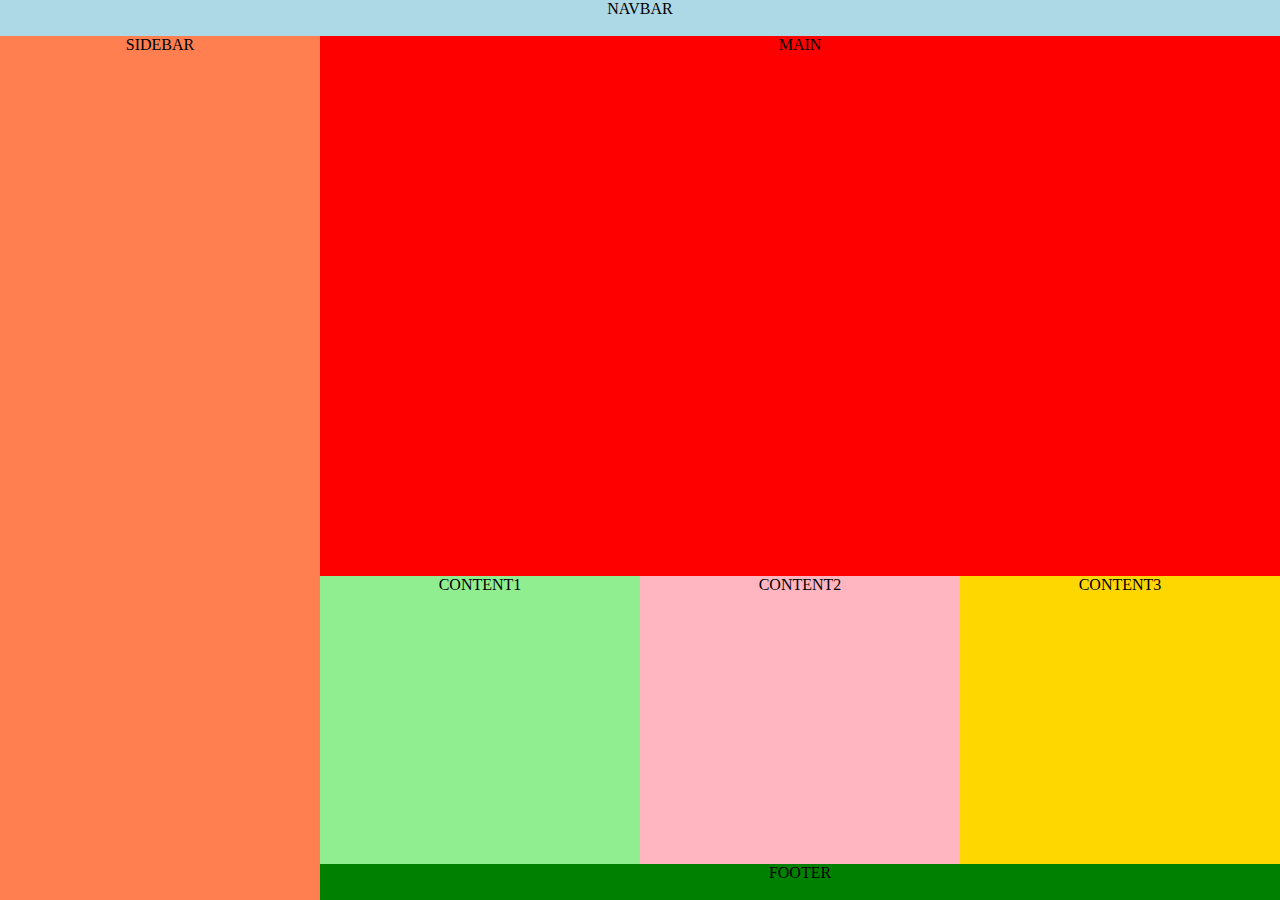
<file: index.html>
<!DOCTYPE html>
<html>
  <head>
    <meta charset="UTF-8" />
    <title>REGISTRATION</title>
   <link rel="stylesheet" href="style.css">
  </head>
  <body>
<div class="container">
  <div class="nav">NAVBAR</div>
  <div class="main">MAIN</div>
  <div class="sidebar">SIDEBAR</div>
  <div class="content1">CONTENT1</div>
  <div class="content2">CONTENT2</div>
  <div class="content3">CONTENT3</div>
  <div class="footer">FOOTER</div>
</div>
  </body>
</html>
</file>
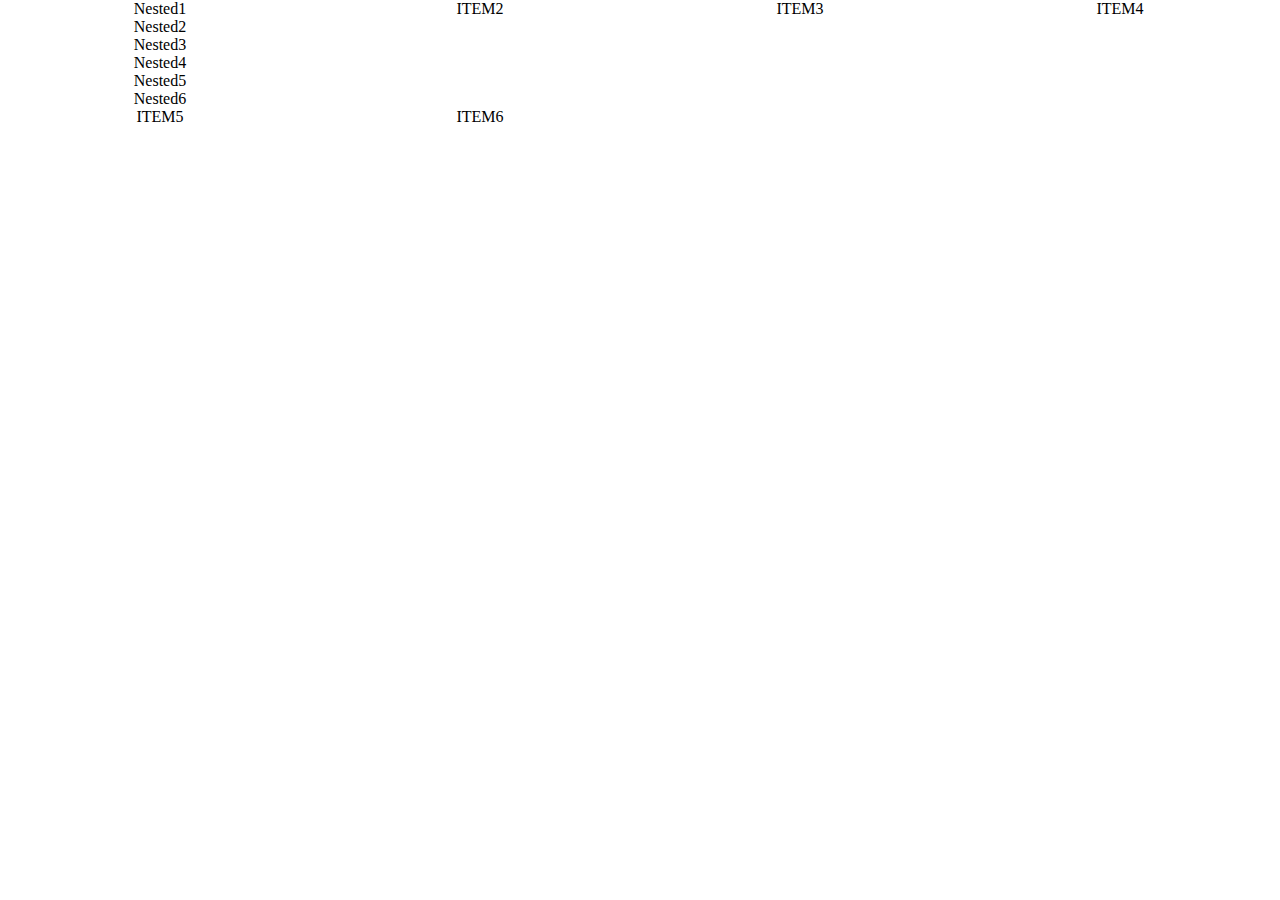
<file: index11-stl3.html>
<!DOCTYPE html>
<html>
  <head>
    <meta charset="UTF-8" />
    <title>REGISTRATION</title>
   <link rel="stylesheet" href="style.css">
  </head>
  <body>
<div class="container">
<div class="class1">
<div>Nested1</div>
<div>Nested2</div>
<div>Nested3</div>
<div>Nested4</div>
<div>Nested5</div>
<div>Nested6</div>
</div>
<div class="class2">ITEM2</div>
<div class="class3">ITEM3</div>
<div class="class4">ITEM4</div>
<div class="class5">ITEM5</div>
<div class="class6">ITEM6</div>
</div>
  </body>
</html>
</file>
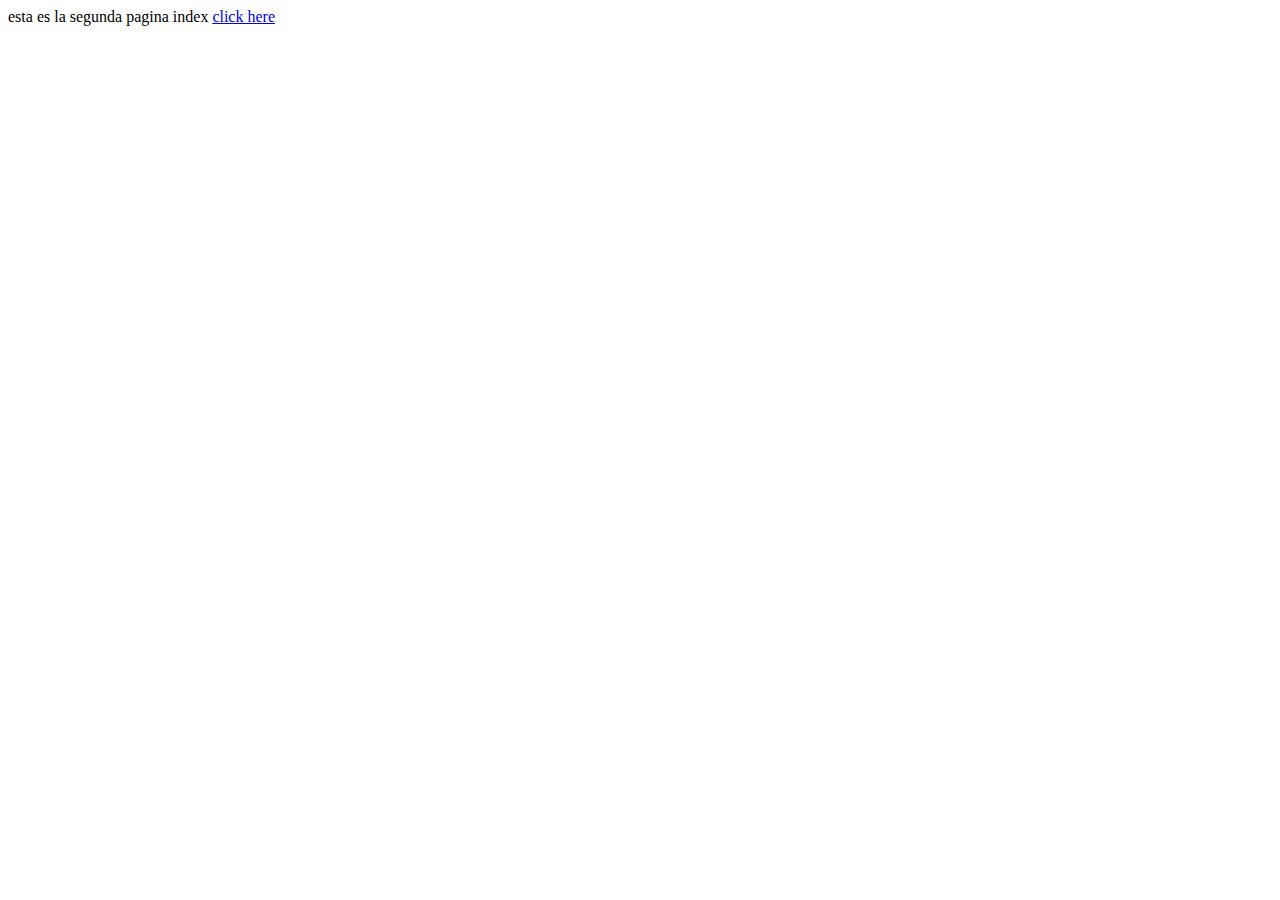
<file: index2.html>
<!DOCTYPE html>

<html>
  <head> 
    <title>SS ACADEMY</title>
    <meta charset="UTF-8">
    <meta name="description" content="This is SS Academy Website">
<meta name="keywords" content="Sun,Solar System,yellow,hot,earth">
<meta name="author" content="Omar Ramirez">

  </head>
  <body> 
esta es la segunda pagina index
<a href="index.html">click here</a>
 </body>
</html>
</file>
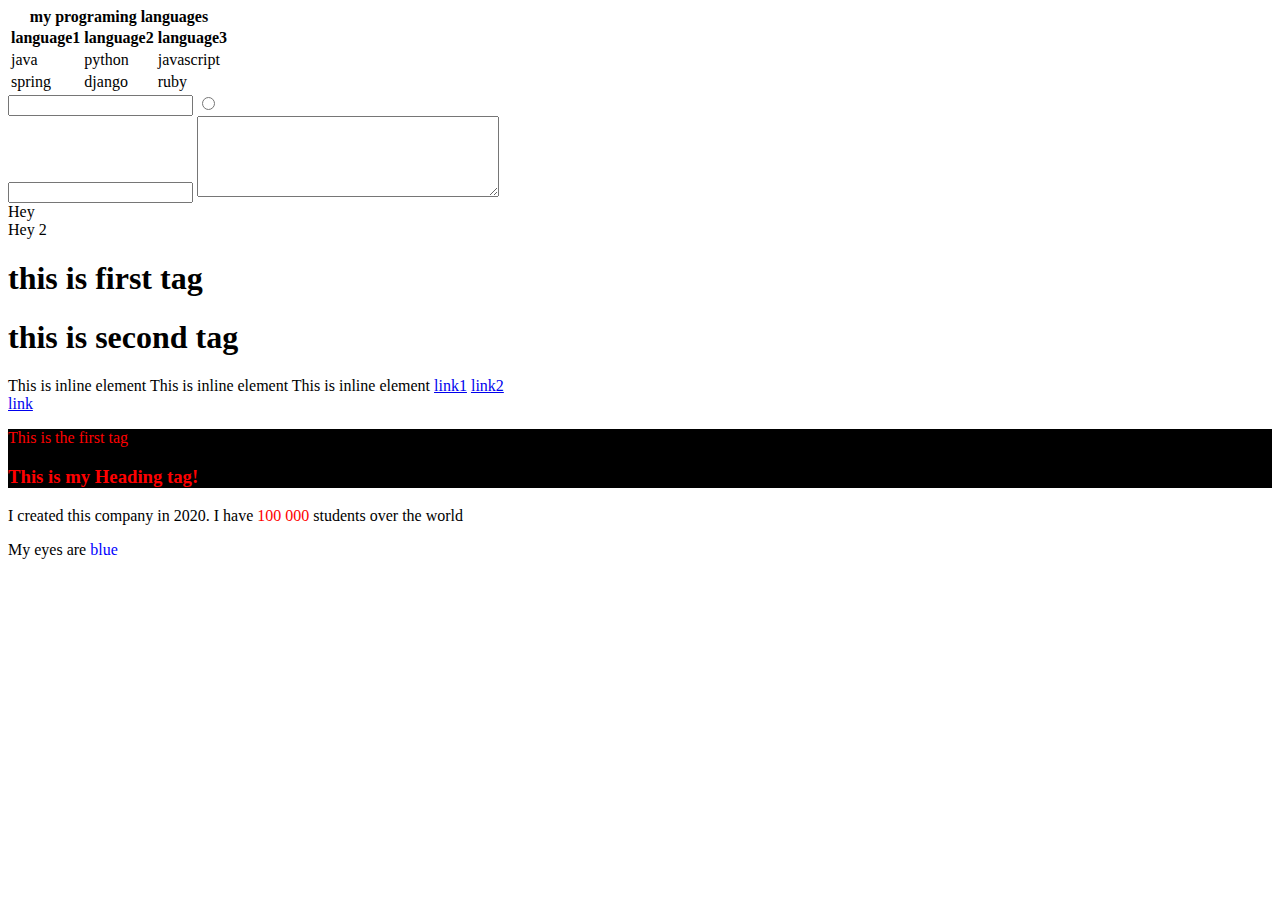
<file: index3.html>
<!DOCTYPE html>

<html>
  <head> 
    <title>SS ACADEMY</title>
    <meta charset="UTF-8">
    <meta name="description" content="This is SS Academy Website">
<meta name="keywords" content="Sun,Solar System,yellow,hot,earth">
<meta name="author" content="Omar Ramirez">

  </head>
  <body> <!--body tag can contain images and video or paragraph-->
    <table>
      <thead>
      <caption><b>my programing languages</b></caption>
      <tr>
        <th>language1</th>
        <th>language2</th>
        <th>language3</th>
        
      </tr>
      </thead>
      <tbody>
      <tr>
        <td>java</td>
        <td>python</td>
        <td>javascript</td>
      </tr>
      <tr>
        <td>spring</td>
        <td>django</td>
        <td>ruby</td>
      </tr>
      </tbody>
    </table>
<form>
     <input type="datetime"/>
     <input type="radio"/>
     <br>
     <input type="password"/>
     <textarea name="text" id="1" cols="35" rows="5"></textarea>
</form>
<div>Hey</div>
<div>Hey 2</div>
<h1>
  this is first tag
</h1>
<h1>
  this is second tag
</h1>
<span>This is inline element</span>
<span>This is inline element</span>
<span>This is inline element</span>
<a href="#">link1</a>
<a href="#">link2</a><br>
<a href="#">link</a>
<div style="background-color:black;color:red">
<p>This is the first tag</p>
<h3>This is my Heading tag!</h3>
</div>


  <p>I created this company in 2020. I have <span style="color:red">100 000</span>  students over the world</p>

  <p>My eyes are <span style="color:blue"> blue</span></p>
 </body>
</html>
</file>
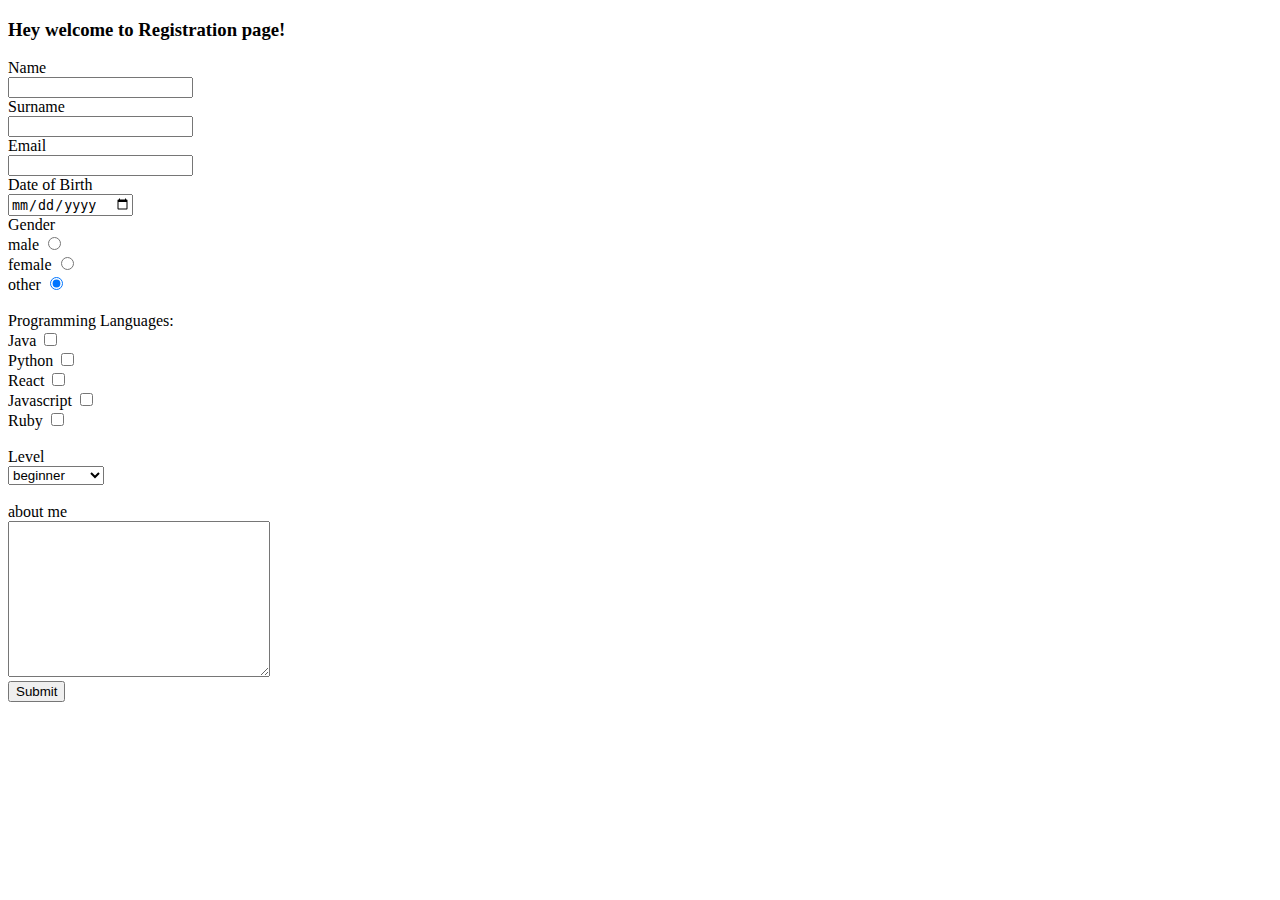
<file: index4.html>
<!DOCTYPE html>
<html>
  <head>
    <meta charset="UTF-8" />
    <title>REGISTRATION</title>
  </head>
  <body>
    <h3>Hey welcome to Registration page!</h3>
<label for="name">Name</label><br>
<input type="text" name="name"><br>
<label for="surname">Surname</label><br>
<input type="text" name="surname"><br>
<label for="email">Email</label><br>
<input type="email" name="email"><br>
<label for="birth">Date of Birth</label><br>
<input type="date" name="date_of_birth"><br>
Gender<br>
male
<input type="radio" name="gender"><br>
female
<input type="radio" name="gender"><br>
other
<input type="radio" checked name="gender" ><br>
<br>
Programming Languages:<br>
Java
<input type="checkbox"><br>
Python
<input type="checkbox"><br>
React
<input type="checkbox"><br>
Javascript
<input type="checkbox"><br>
Ruby
<input type="checkbox"><br>
<br>
Level<br>
<select name="" id="">
  <option>beginner</option>
  <option>intermediate</option>
  <option>advanced</option>
  <option>expert</option>
</select>
<br><br>
about me<br>
<textarea cols="30" rows="10"></textarea>
<br>
<input type="submit">

  </body>
</html>
</file>
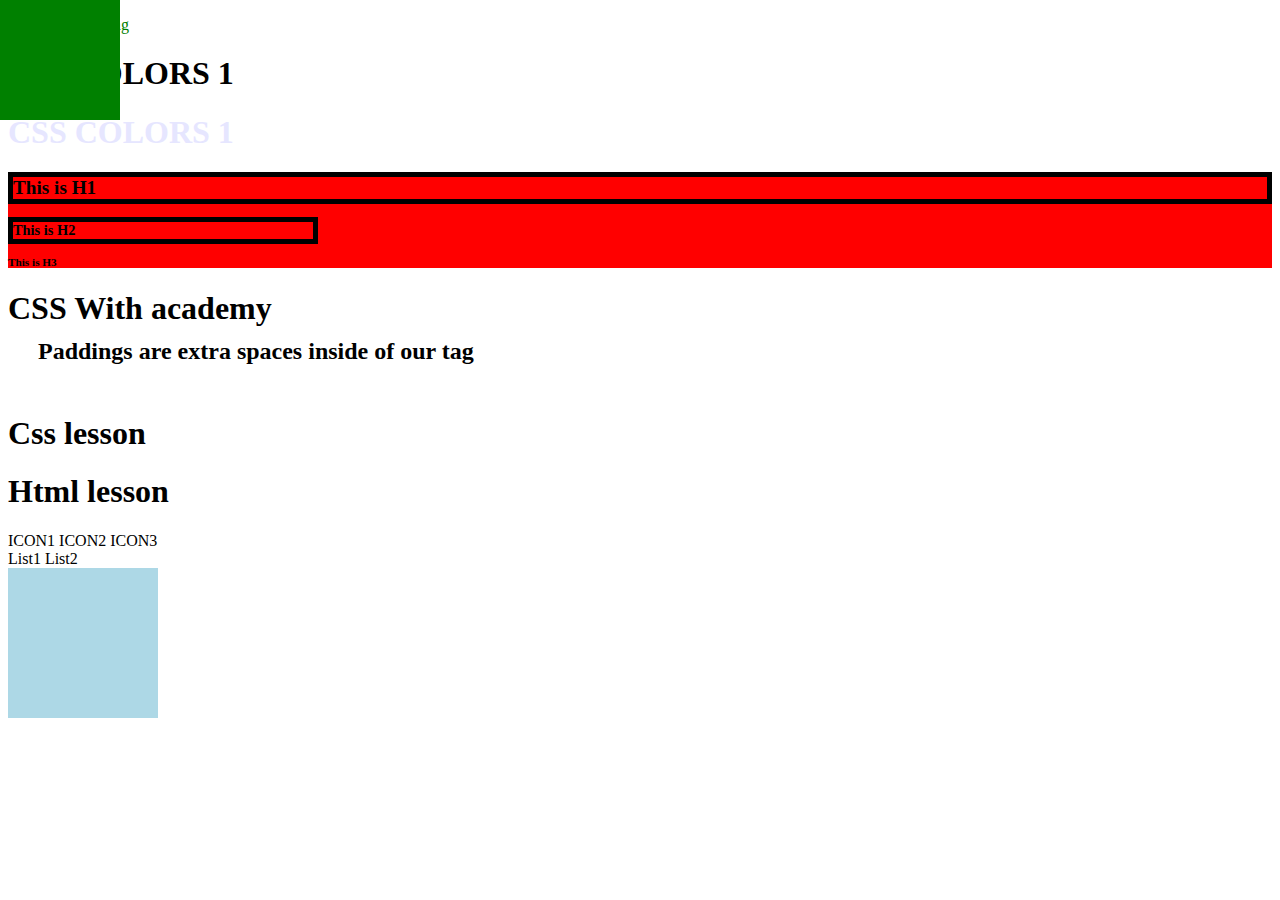
<file: index5.html>
<!DOCTYPE HTML>
<html>
<head>
  <meta charset="UTF-8">
  <title>css page</title>
</head>
<body>
  <p style="color:green">This is my first tag</p>
<h1>CSS  COLORS 1</h1>
<h1 style="color:#e6e6ff">CSS  COLORS 1</h1>
<div style="background-color: red; font-size:60%">
<h1 style="border:5px solid black ">This is H1</h1>
<h2 style="border:5px solid black ; max-width:300px">This is H2</h2>
<h3>This is H3</h3>
</div>
<h1>CSS With academy</h1>
<h2 style="margin:-10px 30px 50px 30px">Paddings are extra spaces inside of our tag</h2>
<h1 style="">Css lesson</h1>
<h1>Html lesson</h1>
ICON1
ICON2
ICON3
<br>
<span>List1</span>
<span>List2</span>
<div style="position: fixed;top:0px;left:0px ;width: 120px;height:120px;background-color:green"></div>
<div style="width: 150px;height:150px;background-color:lightblue"></div>
</body>

</html>
</file>
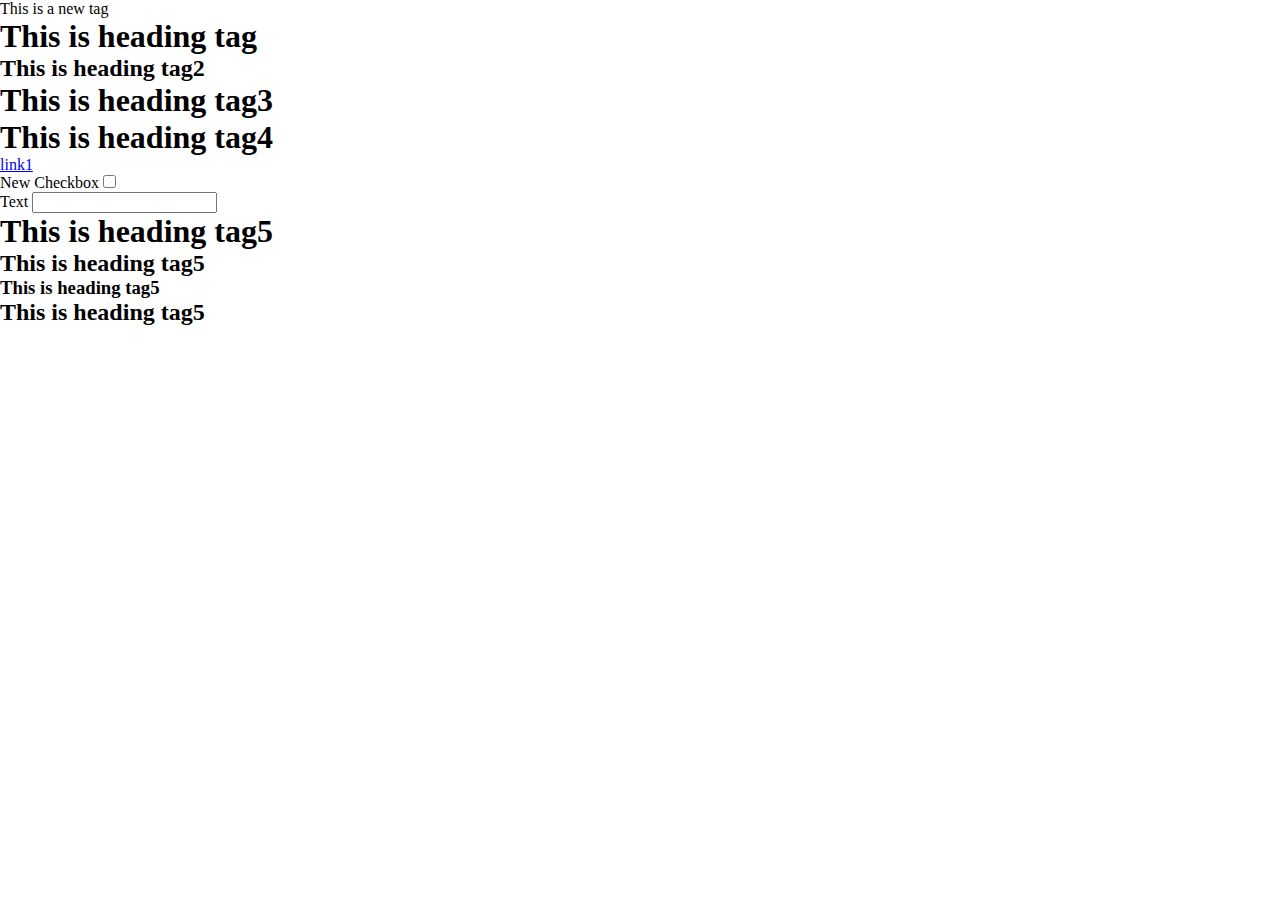
<file: index7.html>
<!DOCTYPE html>
<html>
  <head>
    <meta charset="UTF-8" />
    <title>REGISTRATION</title>
    <link rel="stylesheet" href="style.css">
  </head>
  
  <body>
    <p class="myclass back_class">This is a new tag</p>
    <h1 id="myid">This is heading tag</h1>
    <h2>This is heading tag2</h2>
    <h1>This is heading tag3</h1>
    <h1>This is heading tag4</h1>
    <a href="#">link1</a><br>
New Checkbox
    <input type="checkbox"><br>
    Text
    <input type="text">
    <h1>This is heading tag5</h1>
    <h2>This is heading tag5</h2>
    <h3>This is heading tag5</h3>
    <h2>This is heading tag5</h2>
  </body>
</html>
</file>
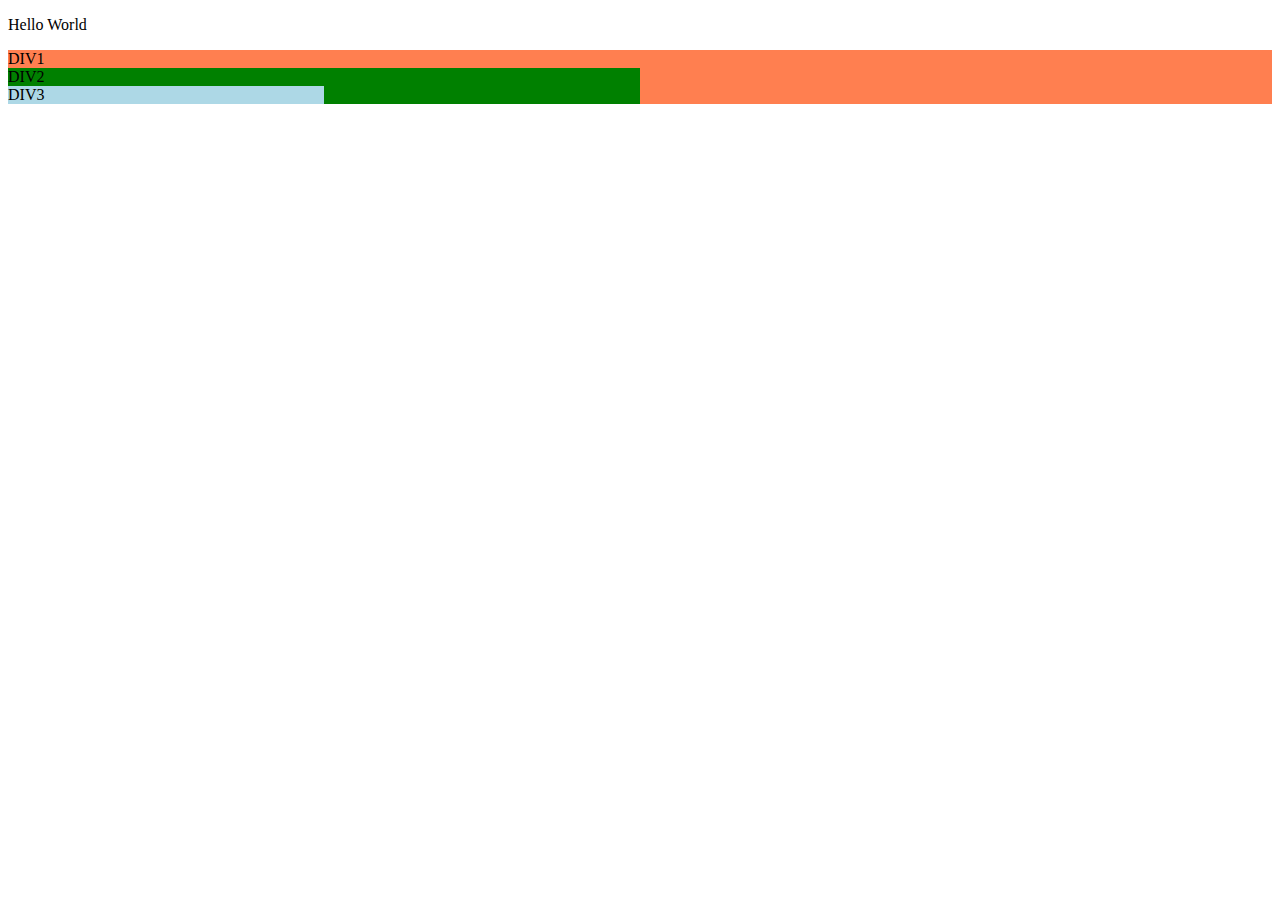
<file: index8.html>
<!DOCTYPE html>
<html>
  <head>
    <meta charset="UTF-8" />
    <title>REGISTRATION</title>
    <style>
    p{
      font-size: 1pc
    }
.div1{
  width:100%;
  background-color: coral
}
.div2{
  width: 50%;
  background-color: green
}
.div3{
  width: 50%;
  background-color: lightblue
}
    </style>
  </head>
  <body>
   <p>Hello World</p>
   <div class="div1">DIV1
     <div class="div2">DIV2
      <div class="div3">DIV3</div>
     </div>
   </div>
   

  </body>
</html>
</file>
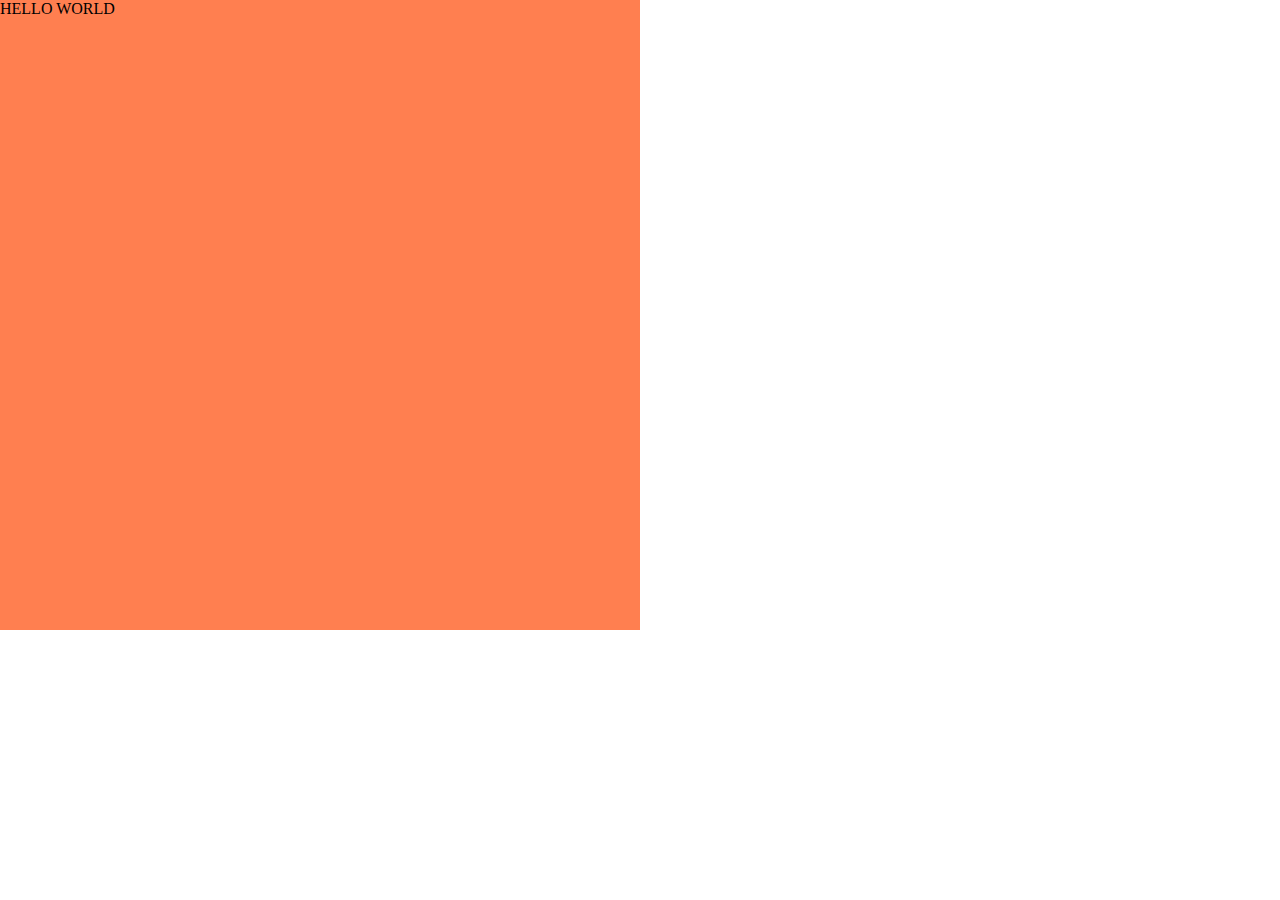
<file: index9.html>
<!DOCTYPE html>
<html>
  <head>
    <meta charset="UTF-8" />
    <title>REGISTRATION</title>
    <style>
      *{
        margin: 0;
      }
   div{
     background-color: #ff7f50;
      height:70vh;
      width:50vw
   }
    </style>
  </head>
  <body>
    <div>
      HELLO  WORLD
    </div>
  </body>
</html>
<!--vh 1% de lo visible de la altura y vw 1% de del ancho visible-->
</file>
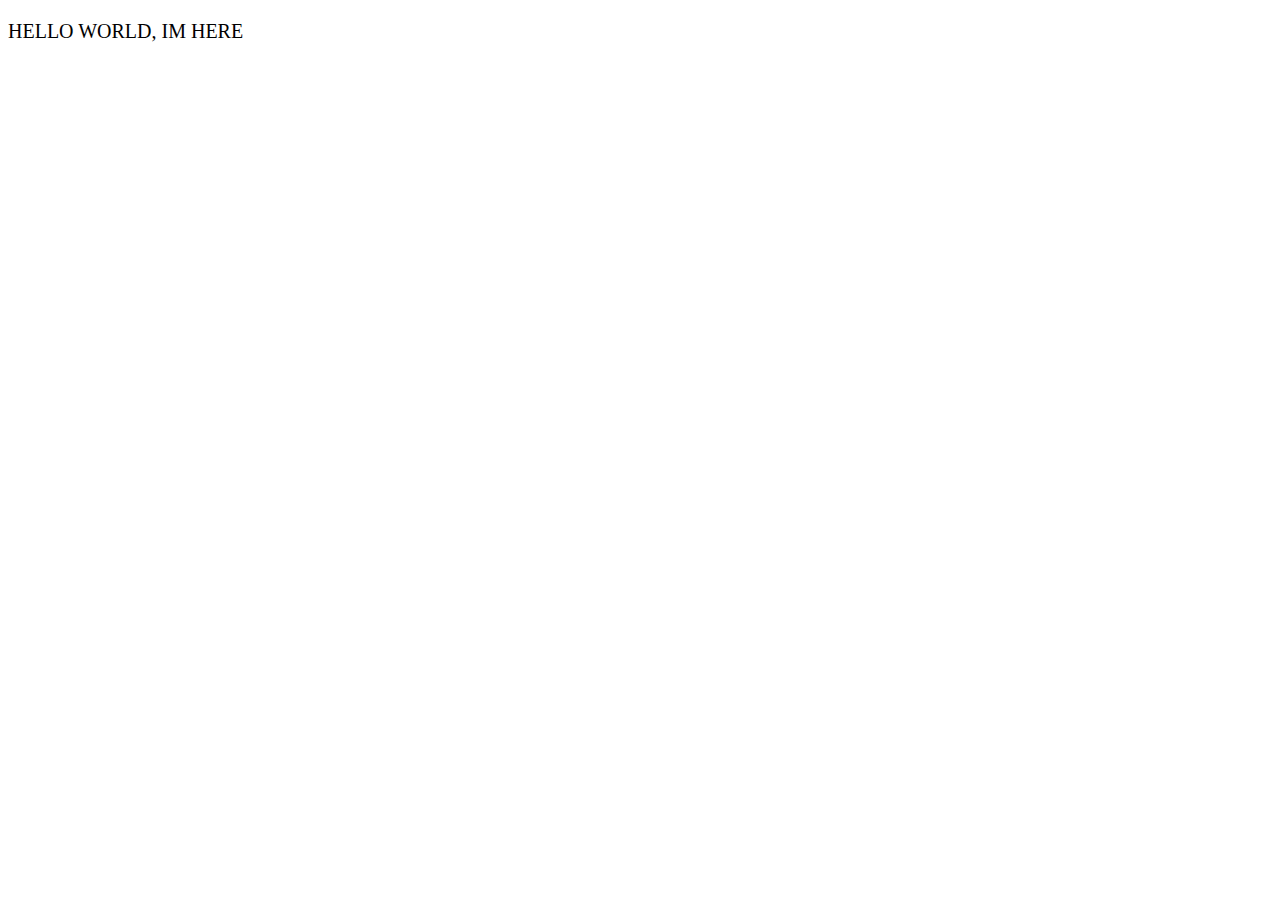
<file: rem_em.html>
<!DOCTYPE html>
<html>
  <head>
    <meta charset="UTF-8" />
    <title>REGISTRATION</title>
    <style>
    html{
      font-size: 10px
    }
    div{font-size: 20px}
      p{
font-size: 2rem
      }
    </style>
  </head>
  <body>
   <div>
     <p>HELLO WORLD, IM HERE</p>
   </div>
  </body>
</html>
<!--1em = 16px-->
</file>
<file: style.css>
*{
  margin: 0
}
.container{
  text-align: center;
height:100vh;
  display: grid;
grid-template-columns: 1fr 1fr 1fr 1fr;
grid-template-rows: 0.1fr 1.5fr 0.8fr 0.1fr;
grid-template-areas: 
"nav nav nav nav"
"sidebar main main main"
"sidebar content1 content2 content3"
"sidebar footer footer footer"
}
.nav{
grid-area: nav;
  background-color: lightblue
}
.main{
  grid-area: main;
  background-color: red
}
.sidebar{
  grid-area: sidebar;
  background-color: coral
}
.content1{
  grid-area: content1;
  background-color: lightgreen
}
.content2{
  grid-area: content2;
  background-color: lightpink
}
.content3{
  grid-area: content3;
  background-color: gold
}
.footer{
  grid-area: footer;
  background-color: green
}
</file>
